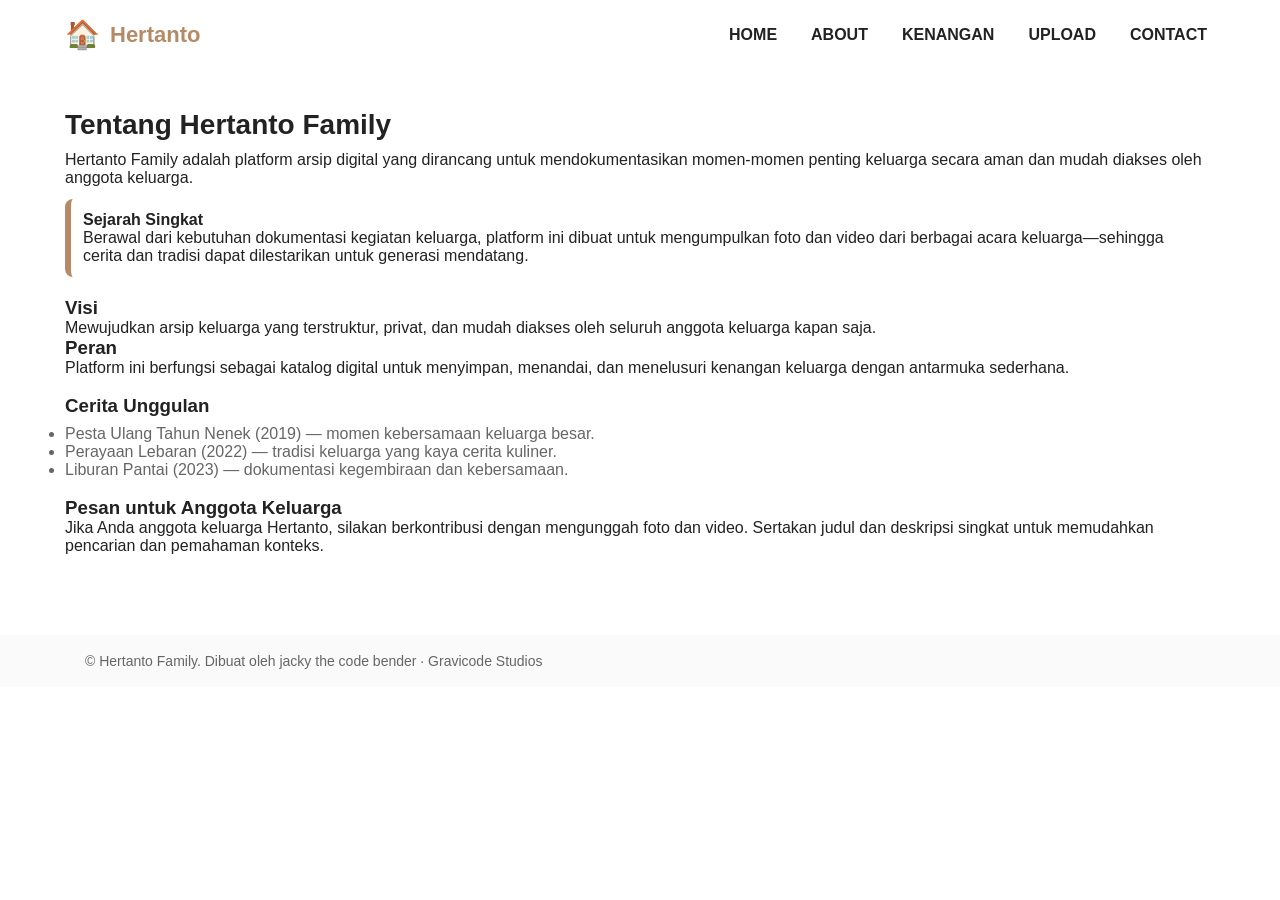
<file: about.html>
<!DOCTYPE html>
<html lang="id">
<head>
  <meta charset="utf-8" />
  <meta name="viewport" content="width=device-width, initial-scale=1" />
  <title>About - Hertanto Family</title>
  <link rel="stylesheet" href="styles.css" />
</head>
<body data-page="about">
  <header class="site-header">
    <div class="container header-inner">
      <div class="logo">
        <div class="logo-icon">🏠</div>
        <div class="logo-text">Hertanto</div>
      </div>
      <nav class="nav">
        <a href="index.html">HOME</a>
        <a href="about.html">ABOUT</a>
        <a href="kenangan.html">KENANGAN</a>
        <a href="upload.html" class="accent">UPLOAD</a>
        <a href="contact.html">CONTACT</a>
      </nav>
    </div>
  </header>

  <main class="container section">
    <h2>Tentang Hertanto Family</h2>
    <p>Hertanto Family adalah platform arsip digital yang dirancang untuk mendokumentasikan momen-momen penting keluarga secara aman dan mudah diakses oleh anggota keluarga.</p>

    <!-- Konten profesional -->
    <div class="info-box" style="margin-top:12px">
      <strong>Sejarah Singkat</strong>
      <p>Berawal dari kebutuhan dokumentasi kegiatan keluarga, platform ini dibuat untuk mengumpulkan foto dan video dari berbagai acara keluarga—sehingga cerita dan tradisi dapat dilestarikan untuk generasi mendatang.</p>
    </div>

    <section style="margin-top:20px">
      <h3>Visi</h3>
      <p>Mewujudkan arsip keluarga yang terstruktur, privat, dan mudah diakses oleh seluruh anggota keluarga kapan saja.</p>
      <h3>Peran</h3>
      <p>Platform ini berfungsi sebagai katalog digital untuk menyimpan, menandai, dan menelusuri kenangan keluarga dengan antarmuka sederhana.</p>
    </section>

    <section style="margin-top:18px">
      <h3>Cerita Unggulan</h3>
      <ul style="color:var(--muted);margin-top:8px">
        <li>Pesta Ulang Tahun Nenek (2019) — momen kebersamaan keluarga besar.</li>
        <li>Perayaan Lebaran (2022) — tradisi keluarga yang kaya cerita kuliner.</li>
        <li>Liburan Pantai (2023) — dokumentasi kegembiraan dan kebersamaan.</li>
      </ul>
    </section>

    <section style="margin-top:18px">
      <h3>Pesan untuk Anggota Keluarga</h3>
      <p>Jika Anda anggota keluarga Hertanto, silakan berkontribusi dengan mengunggah foto dan video. Sertakan judul dan deskripsi singkat untuk memudahkan pencarian dan pemahaman konteks.</p>
    </section>
  </main>

  <footer class="site-footer"><div class="container"><p>© Hertanto Family. Dibuat oleh jacky the code bender · Gravicode Studios</p></div></footer>
  <script src="app.js"></script>
</body>
</html>
</file>
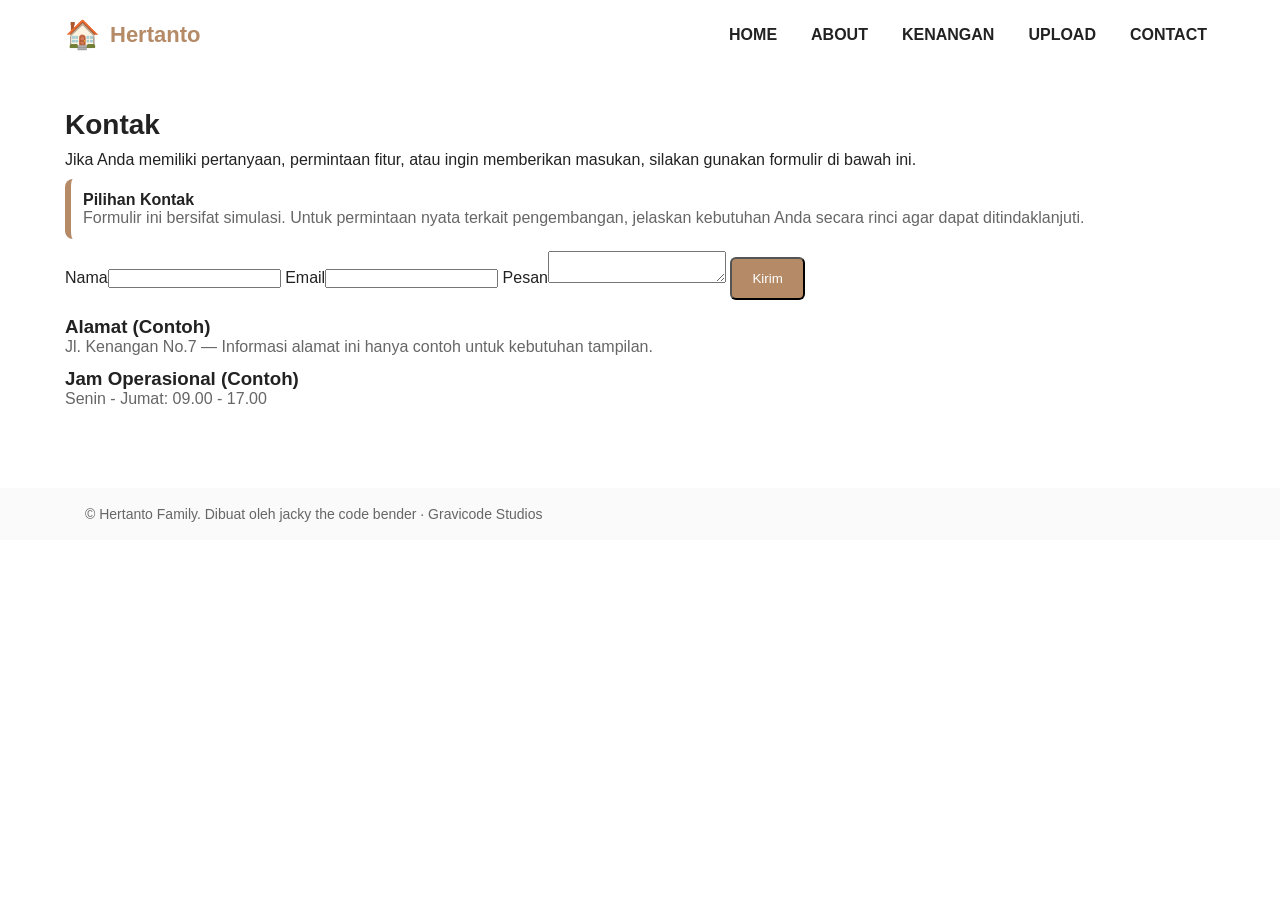
<file: contact.html>
<!DOCTYPE html>
<html lang="id">
<head>
  <meta charset="utf-8" />
  <meta name="viewport" content="width=device-width, initial-scale=1" />
  <title>Contact - Hertanto Family</title>
  <link rel="stylesheet" href="styles.css" />
</head>
<body data-page="contact">
  <header class="site-header">
    <div class="container header-inner">
      <div class="logo">
        <div class="logo-icon">🏠</div>
        <div class="logo-text">Hertanto</div>
      </div>
      <nav class="nav">
        <a href="index.html">HOME</a>
        <a href="about.html">ABOUT</a>
        <a href="kenangan.html">KENANGAN</a>
        <a href="upload.html" class="accent">UPLOAD</a>
        <a href="contact.html">CONTACT</a>
      </nav>
    </div>
  </header>

  <main class="container section">
    <h2>Kontak</h2>
    <p>Jika Anda memiliki pertanyaan, permintaan fitur, atau ingin memberikan masukan, silakan gunakan formulir di bawah ini.</p>

    <!-- Konten profesional -->
    <div class="info-box" style="margin-top:10px">
      <strong>Pilihan Kontak</strong>
      <p style="color:var(--muted)">Formulir ini bersifat simulasi. Untuk permintaan nyata terkait pengembangan, jelaskan kebutuhan Anda secara rinci agar dapat ditindaklanjuti.</p>
    </div>

    <form id="contactForm" style="margin-top:12px">
      <label>Nama<input type="text" id="cName" required/></label>
      <label>Email<input type="email" id="cEmail" required/></label>
      <label>Pesan<textarea id="cMessage" required></textarea></label>
      <button type="submit" class="btn-primary">Kirim</button>
    </form>
    <div id="cResult" style="color:green;margin-top:10px"></div>

    <section style="margin-top:16px">
      <h3>Alamat (Contoh)</h3>
      <p style="color:var(--muted)">Jl. Kenangan No.7 — Informasi alamat ini hanya contoh untuk kebutuhan tampilan.</p>
    </section>

    <section style="margin-top:12px">
      <h3>Jam Operasional (Contoh)</h3>
      <p style="color:var(--muted)">Senin - Jumat: 09.00 - 17.00</p>
    </section>
  </main>

  <footer class="site-footer"><div class="container"><p>© Hertanto Family. Dibuat oleh jacky the code bender · Gravicode Studios</p></div></footer>
  <script src="app.js"></script>
  <script>
    const cForm = document.getElementById('contactForm');
    const cResult = document.getElementById('cResult');
    cForm.addEventListener('submit',(e)=>{
      e.preventDefault();
      cResult.textContent = 'Terima kasih, pesan Anda sudah dikirim (simulasi).';
      cForm.reset();
      setTimeout(()=>cResult.textContent='',3000);
    })
  </script>
</body>
</html>
</file>
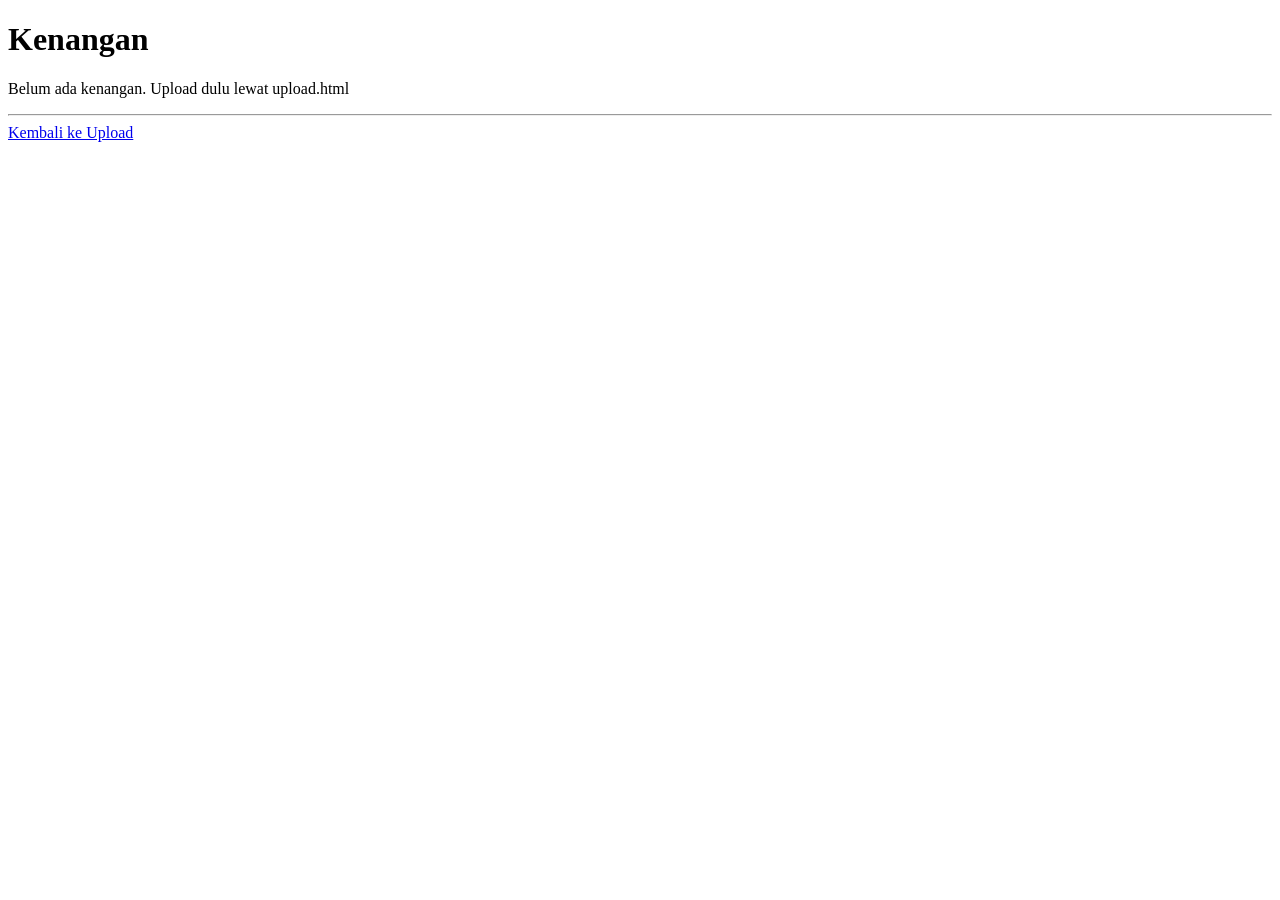
<file: kenangan.html>
<!doctype html>
<html lang="id">
<head>
  <meta charset="utf-8" />
  <meta name="viewport" content="width=device-width, initial-scale=1" />
  <title>Kenangan - Hertanto</title>
</head>
<body>
  <h1>Kenangan</h1>
  <div id="list"></div>

  <script>
    // Menampilkan file yang disimpan di localStorage oleh upload.html
    const list = document.getElementById('list');
    const saved = JSON.parse(localStorage.getItem('hertanto_files') || '[]');

    if (saved.length === 0) {
      list.innerHTML = '<p>Belum ada kenangan. Upload dulu lewat upload.html</p>';
    } else {
      let html = '<ul>';
      for (const f of saved) {
        const view = `https://drive.google.com/uc?export=view&id=${f.id}`;
        html += `<li>`;
        if (f.mimeType.startsWith('image/')) {
          html += `<div><strong>${f.name}</strong><br/><img src="${view}" style="max-width:300px;max-height:300px;"/></div>`;
        } else if (f.mimeType.startsWith('video/')) {
          html += `<div><strong>${f.name}</strong><br/><video src="${view}" controls style="max-width:480px;max-height:320px;"></video></div>`;
        } else {
          html += `<div><a href="https://drive.google.com/file/d/${f.id}/view" target="_blank">${f.name}</a></div>`;
        }
        html += `</li>`;
      }
      html += '</ul>';
      list.innerHTML = html;
    }
  </script>

  <hr/>
  <a href="upload.html">Kembali ke Upload</a>
</body>
</html>
</file>
<file: styles.css>
/* Reset */
*{box-sizing:border-box;margin:0;padding:0}
:root{
  --bg:#fff;
  --primary:#b58a66;
  --dark:#222;
  --muted:#666;
  --accent:#f3e9e0;
  --accent-2:#ffeedd;
}
body{font-family:Inter, 'Segoe UI', Roboto, Arial, sans-serif;color:var(--dark);background:var(--bg);min-height:100vh}
.container{max-width:1150px;margin:0 auto;padding:0 20px}
.header-inner{display:flex;align-items:center;justify-content:space-between;padding:18px 0}
.logo{display:flex;align-items:center;gap:10px}
.logo-icon{font-size:28px}
.logo-text{font-weight:700;color:var(--primary);font-size:22px}
.nav{display:flex;gap:18px;align-items:center}
.nav a{color:var(--dark);text-decoration:none;font-weight:600}
.btn-appointment{background:var(--primary);color:#fff;padding:10px 16px;border-radius:6px;border:none;cursor:pointer}

/* Banners and badges */
.top-badge{display:inline-block;background:linear-gradient(90deg,var(--accent-2),#fff);padding:6px 10px;border-radius:999px;border:1px solid rgba(0,0,0,.04);font-weight:700;margin-right:8px}
.activity-strip{display:flex;gap:12px;align-items:center;padding:10px 0;color:var(--muted);font-size:14px}

.hero{position:relative;height:520px;background:#333;display:flex;align-items:center;overflow:hidden}
.hero::before{content:'';position:absolute;inset:0;background-image:var(--bg);opacity:0}
.hero .overlay{position:absolute;inset:0;background:linear-gradient(90deg,rgba(0,0,0,.6) 20%,rgba(0,0,0,.35) 60%)}
.hero-inner{position:relative;z-index:2;color:#fff;max-width:650px;padding-left:40px}
.hero-title{font-size:40px;line-height:1.02;font-weight:800;margin-bottom:12px}
.animated-text{font-size:24px;color:#ffd;min-height:34px;font-weight:700;margin-bottom:10px}
.animated-text.text-glow{filter:drop-shadow(0 6px 14px rgba(255,200,140,.22))}
.hero-sub{font-size:15px;color:#ddd;margin-bottom:18px}
.btn-primary{background:var(--primary);color:#fff;padding:12px 20px;border-radius:6px;text-decoration:none;margin-right:10px}
.btn-secondary{background:transparent;color:#fff;padding:10px 18px;border-radius:6px;border:2px solid rgba(255,255,255,.14)}

.side-thumbs{position:absolute;right:20px;top:50%;transform:translateY(-50%);display:flex;flex-direction:column;gap:12px;z-index:3}
.side-thumbs .thumb{width:72px;height:72px;overflow:hidden;border-radius:6px;cursor:pointer;border:4px solid rgba(255,255,255,.06);box-shadow:0 6px 18px rgba(0,0,0,.25);transition:transform .18s;background-size:cover;background-position:center}
.side-thumbs .thumb:hover{transform:translateX(-8px)}

.section{padding:40px 0}
.section h2{font-size:28px;margin-bottom:10px}
.features{list-style:none;display:flex;gap:16px}
.features li{background:var(--accent);padding:12px;border-radius:8px}

/* Gallery layout */
.gallery-grid{display:grid;grid-template-columns:repeat(auto-fill,minmax(220px,1fr));gap:14px;margin-top:20px}
.card{background:#fff;border-radius:10px;overflow:visible;box-shadow:0 8px 24px rgba(18,18,18,.06);transition:transform .2s,box-shadow .2s}
.card:hover{transform:translateY(-8px);box-shadow:0 18px 36px rgba(15,15,15,.12)}

/* Media wrapper to avoid image distortion: keep aspect ratio and use contain */
.card-media{background:#111;border-radius:8px 8px 0 0;display:flex;align-items:center;justify-content:center;overflow:hidden;padding:6px}
.card-media img, .card-media video{max-width:100%;max-height:340px;height:auto;border-radius:6px;display:block;object-fit:contain}
.card .meta{padding:12px}
.card .meta p{color:var(--muted);font-size:14px}

.site-footer{background:#fafafa;padding:18px 0;margin-top:40px}
.site-footer p{color:var(--muted);font-size:14px}

/* Viewer / lightbox styles */
.viewer-overlay{position:fixed;inset:0;background:rgba(8,8,8,.6);display:flex;align-items:center;justify-content:center;z-index:9999;opacity:0;pointer-events:none;transition:opacity .28s}
.viewer-overlay.open{opacity:1;pointer-events:auto}
.viewer-clone{position:fixed;z-index:10000;border-radius:8px;box-shadow:0 18px 48px rgba(2,2,2,.5);transition:transform .36s cubic-bezier(.2,.9,.2,1),width .36s, height .36s, top .36s, left .36s}
.viewer-caption{position:fixed;bottom:36px;left:50%;transform:translateX(-50%);background:rgba(255,255,255,.96);padding:10px 14px;border-radius:10px;z-index:10001;max-width:90%;box-shadow:0 8px 28px rgba(0,0,0,.16)}
.viewer-close{position:fixed;top:18px;right:18px;background:rgba(255,255,255,.9);border-radius:50%;width:42px;height:42px;display:flex;align-items:center;justify-content:center;cursor:pointer;z-index:10002;box-shadow:0 6px 18px rgba(0,0,0,.18)}

/* Small helper badges and boxes used across pages */
.info-box{background:linear-gradient(180deg,#fff,#fff);border-left:6px solid var(--primary);padding:12px;border-radius:8px;margin-top:12px}
.tip{font-size:14px;color:var(--muted);background:#fff8f3;padding:10px;border-radius:8px;border:1px solid rgba(181,138,102,.08);margin-top:10px}
.testimonial{background:linear-gradient(90deg,#fff,#fffef0);padding:12px;border-radius:10px;border:1px dashed rgba(0,0,0,.04);margin-top:12px}

/* Modal (existing appointment modal) tweak */
.modal{position:fixed;inset:0;background:rgba(0,0,0,.4);display:none;align-items:center;justify-content:center;padding:20px}
.modal[aria-hidden="false"]{display:flex}
.modal-content{background:#fff;padding:20px;border-radius:10px;max-width:520px;width:100%;position:relative}
.modal-close{position:absolute;right:12px;top:10px;border:none;background:transparent;font-size:24px;cursor:pointer}
.modal form label{display:block;margin-bottom:8px;font-size:14px}
.modal input,.modal textarea{width:100%;padding:8px;margin-top:6px;border-radius:6px;border:1px solid #ddd}
.ap-result{margin-top:12px;color:green}

/* Responsive */
@media (max-width:900px){
  .hero{height:420px}
  .hero-title{font-size:32px}
  .nav{display:none}
  .card-media img, .card-media video{max-height:260px}
}

/* Animations for touch */
.thumb-animate{transition:transform .18s,filter .18s}
.thumb-animate:active{transform:scale(.96) rotate(-2deg);filter:brightness(.95)}

/* Background image will be set via inline style from JS for nicer loading */

/* --- Page transition (navigation animation) --- */
/* Overlay that will expand with a circular clip-path ripple from click position */
.page-transition-overlay{
  position:fixed;inset:0;pointer-events:none;z-index:99999;transition:opacity .28s;opacity:0;
}
.page-transition-overlay .pt-layer{
  position:absolute;inset:0;background:linear-gradient(90deg, rgba(181,138,102,0.98) 0%, rgba(255,230,210,0.98) 100%);
  clip-path:circle(0% at var(--x,50%) var(--y,50%));
  transition:clip-path .6s cubic-bezier(.22,.9,.3,1);
}
.page-transition-overlay.active{opacity:1;pointer-events:auto}
.page-transition-overlay.active .pt-layer{
  /* expand enough to cover even diagonal screens */
  clip-path:circle(150% at var(--x,50%) var(--y,50%));
}

/* small press effect for nav links */
.nav a:active{transform:translateY(1px) scale(.995)}

/* accessibility: reduce motion */
@media (prefers-reduced-motion:reduce){
  .page-transition-overlay .pt-layer{transition:none}
}

/* --- Navigation indicator & active link styles --- */
.nav{position:relative}
.nav a{position:relative;padding:6px 8px;border-radius:6px;transition:color .22s,background .22s,transform .12s}
.nav a.active{color:var(--primary);background:linear-gradient(90deg, rgba(181,138,102,0.06), rgba(255,230,210,0.04))}

.nav-indicator{
  position:absolute;bottom:-6px;left:0;height:4px;border-radius:4px;background:linear-gradient(90deg, rgba(181,138,102,1), rgba(255,200,140,1));transition:transform .36s cubic-bezier(.22,.92,.2,1),width .36s;transform:translateX(0);z-index:2;will-change:transform,width;
}

/* small highlight when link becomes active (scale + shadow) */
.nav a.active::after{
  content:'';position:absolute;inset:0;border-radius:6px;box-shadow:0 8px 28px rgba(181,138,102,.08);pointer-events:none;opacity:0.85;filter:blur(6px)
}
</file>
